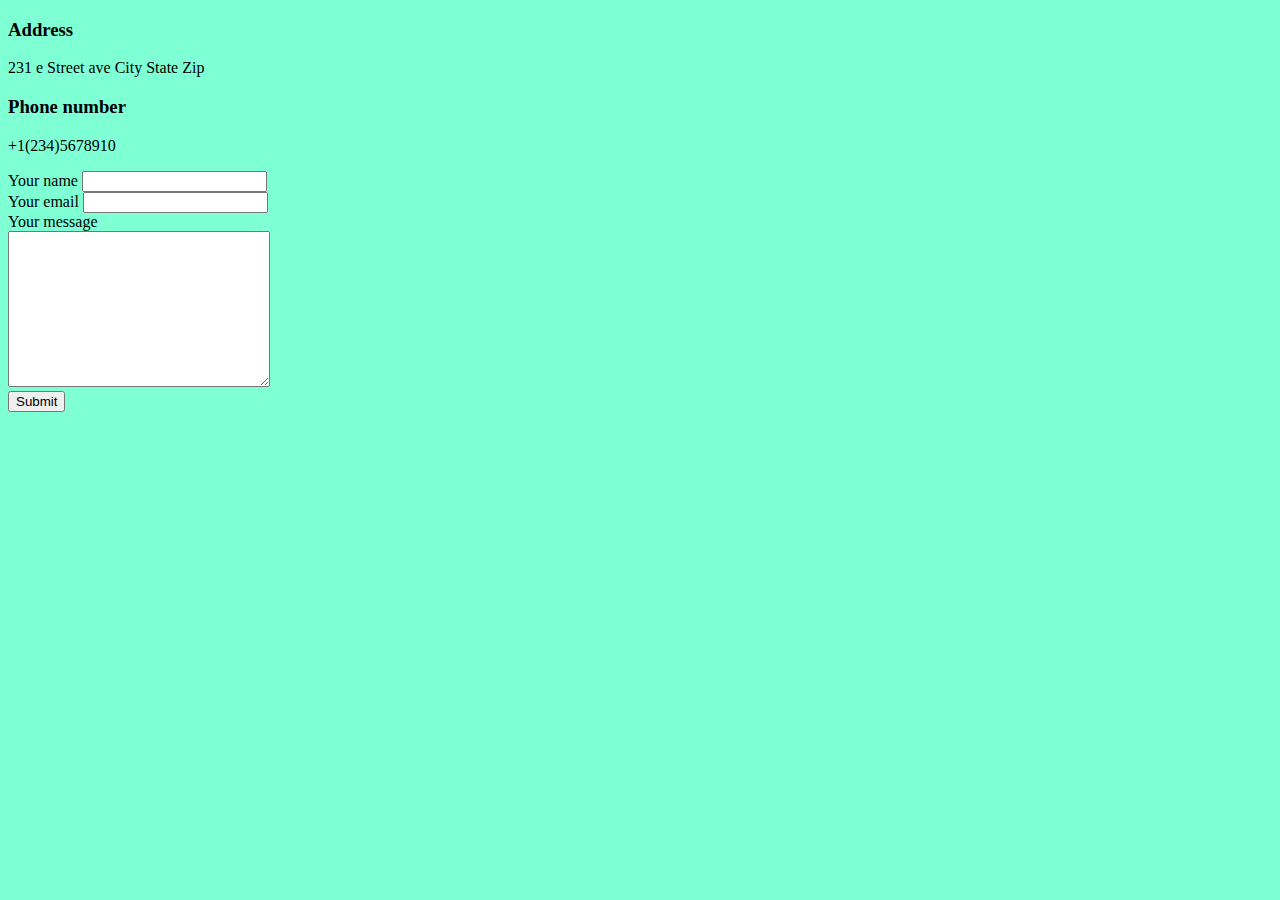
<file: contact.html>
<!DOCTYPE html>
<html lang="en">
  <head>
    <meta charset="UTF-8" />
    <meta http-equiv="X-UA-Compatible" content="IE=edge" />
    <meta name="viewport" content="width=device-width, initial-scale=1.0" />
    <title>Contact Info</title>
    <link rel="stylesheet" href="styles.css" />
  </head>
  <body>
    <h3>Address</h3>
    <p>231 e Street ave City State Zip</p>
    <h3>Phone number</h3>
    <p>+1(234)5678910</p>

    <form
      class=""
      action="mailto:cerhij1997@gmail.com"
      method="post"
      enctype="text/plain"
    >
      <label for="">Your name</label>
      <input type="text" name="yourName" value="" /><br />
      <label for="">Your email</label>
      <input type="email" name="yourEmail" value="" /><br />
      <label for="">Your message</label><br />
      <textarea name="yourMessage" id="" cols="30" rows="10"></textarea><br />
      <input type="submit" />
    </form>
  </body>
</html>
</file>
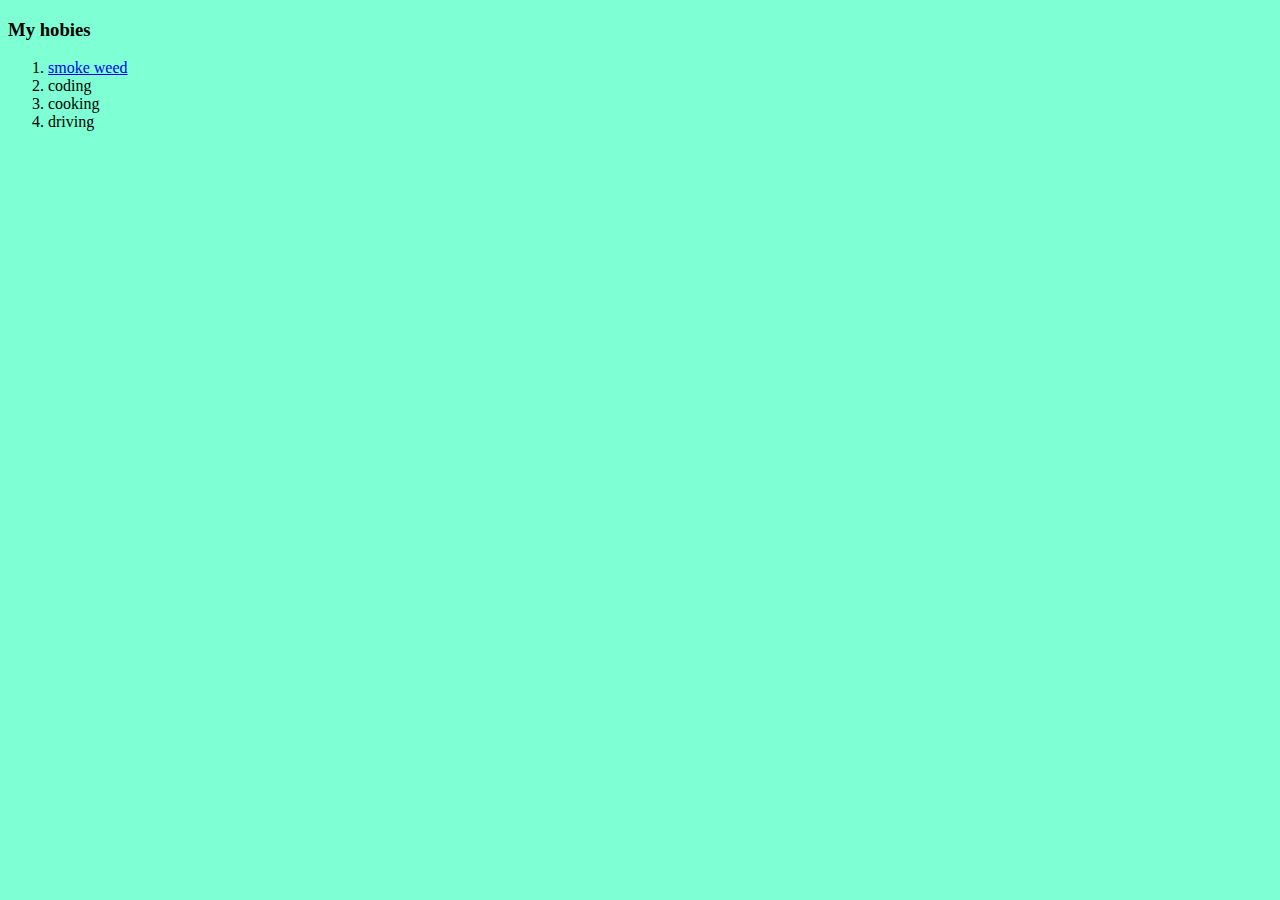
<file: hobbies.html>
<!DOCTYPE html>
<html lang="en">
  <head>
    <meta charset="UTF-8" />
    <meta http-equiv="X-UA-Compatible" content="IE=edge" />
    <meta name="viewport" content="width=device-width, initial-scale=1.0" />
    <title>MY HOBBIES</title>
    <link rel="stylesheet" href="styles.css" />
  </head>
  <body>
    <h3>My hobies</h3>
    <ol>
      <li><a href="https://www.leafly.com/">smoke weed</a></li>
      <li>coding</li>
      <li>cooking</li>
      <li>driving</li>
    </ol>
  </body>
</html>
</file>
<file: styles.css>
body {
  background-color: aquamarine;
}
hr {
  background-color: white;
  border-style: none;
}
</file>
